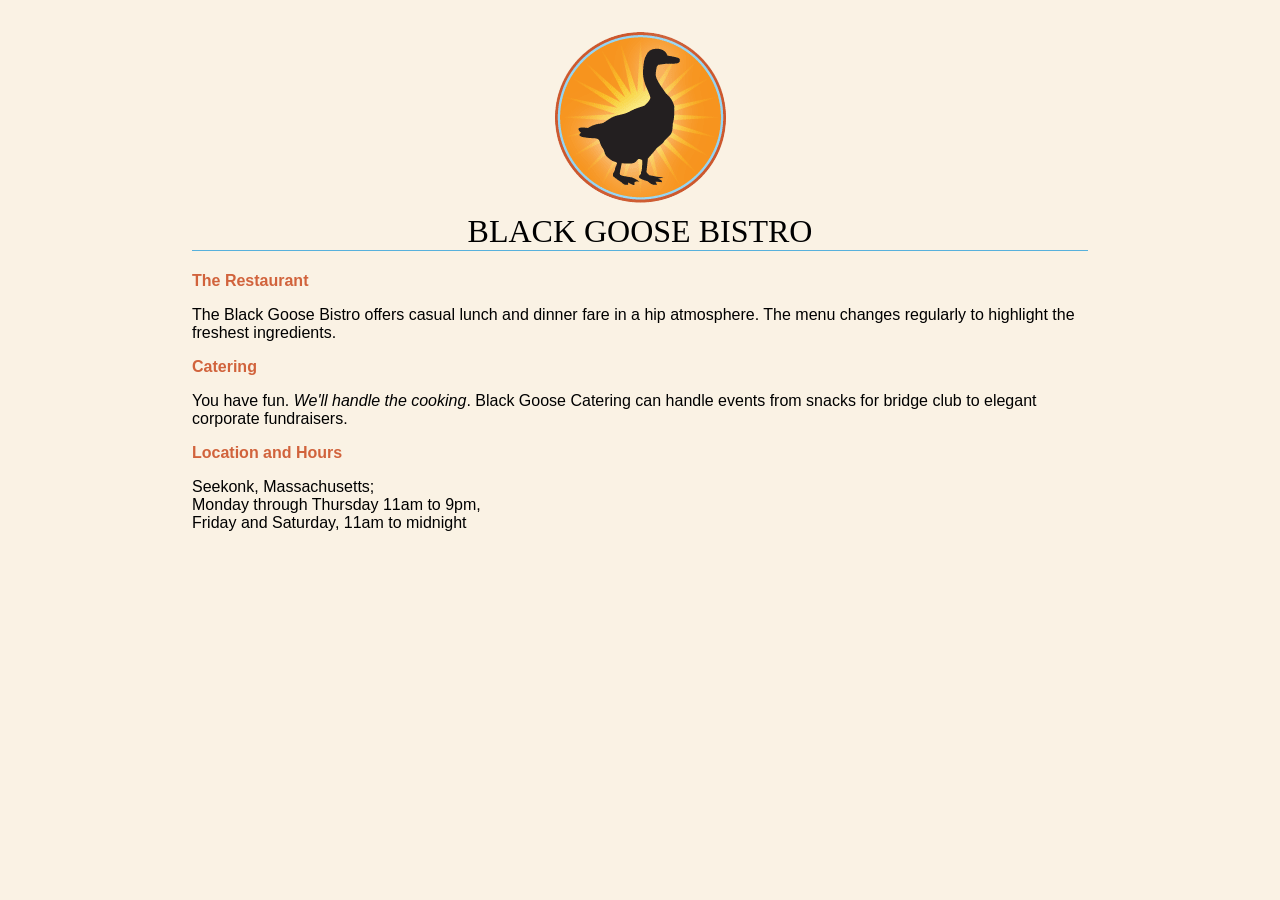
<file: tut01/index.html>
<!DOCTYPE html>

<html>
<head>
   <meta charset="utf-8">
   <title>Black Goose Bistro</title>
   <style>

body {
	background-color: #faf2e4;
	margin: 0 15%;
	font-family: sans-serif;
	}

h1 {
	text-align: center;
	font-family: serif;
	font-weight: normal;
	text-transform: uppercase;
	border-bottom: 1px solid #57b1dc;
	margin-top: 30px;
}

h2 {
	color: #d1633c;
	font-size: 1em;
}

   </style>
</head>

<body>
<h1><img src="blackgoose.png" alt="Black Goose logo"><br>Black Goose Bistro</h1>

<h2>The Restaurant</h2>
<p>The Black Goose Bistro offers casual lunch and dinner fare in a hip atmosphere. The menu changes regularly to highlight the freshest ingredients.</p>

<h2>Catering</h2>
<p>You have fun. <em>We'll handle the cooking</em>. Black Goose Catering can handle events from snacks for bridge club to elegant corporate fundraisers.</p>

<h2>Location and Hours</h2>
<p>Seekonk, Massachusetts;<br>
Monday through Thursday 11am to 9pm,<br> Friday and Saturday, 11am to midnight</p>
</body>

</html>
</file>
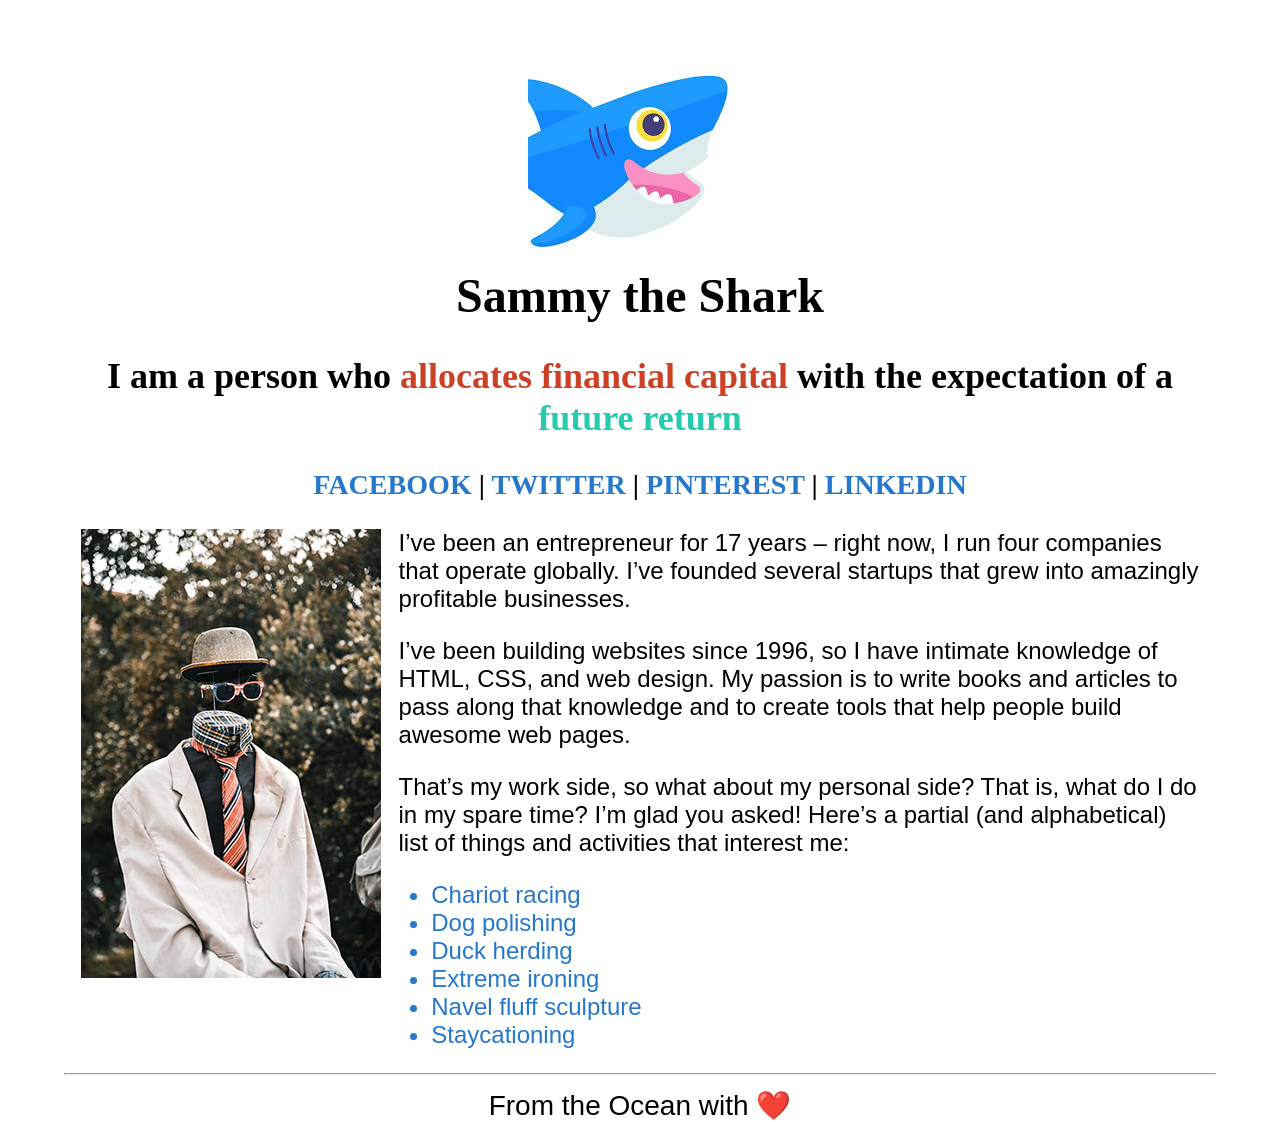
<file: tut02/index.html>
<!DOCTYPE html>
<html>

<head>
  <meta charset="utf-8">
  <title>Welcome to my homepage!</title>
  <link rel="stylesheet" href="style.css">
</head>

<body>
  <header>
    <h1><img src="small_profile.jpg" alt=""><br>Sammy the Shark</h1>
    <h2>I am a person who <span class="emphasizedText1">allocates financial capital</span> with the expectation of a
      <span class="emphasizedText2">future return</span>
    </h2>
    <h3><a href="https://www.facebook.com/SammytheShark">FACEBOOK</a> | <a
        href="https://twitter.com/SammytheShark">TWITTER</a>
      | <a href="https://www.pinterest.com/SammytheShark/">PINTEREST</a> | <a
        href="https://www.linkedin.com/in/SammytheShark">LINKEDIN</a></h3>
  </header>
  <aside><img src="large_profile.jpg" alt=""></aside>
  <main>
    <p>I’ve been an entrepreneur for 17 years – right now,
      I run four companies that operate globally.
      I’ve founded several startups that grew into amazingly profitable businesses.</p>

    <p>I’ve been building websites since 1996,
      so I have intimate knowledge of HTML, CSS, and web design. My passion is
      to write books and articles to pass along that knowledge and to
      create tools that help people build awesome web pages.</p>

    <p>That’s my work side, so what about my personal side? That is, what
      do I do in my spare time? I’m glad you asked! Here’s a partial (and
      alphabetical) list of things and activities that interest me:</p>
    <ul class="hobby">
      <li>Chariot racing</li>
      <li>Dog polishing</li>
      <li>Duck herding</li>
      <li>Extreme ironing</li>
      <li>Navel fluff sculpture</li>
      <li>Staycationing</li>
    </ul>
  </main>
  <footer>
    <hr>
    From the Ocean with &#10084;&#65039;
  </footer>
</body>

</html>
</file>
<file: tut02/style.css>
body {
  margin: 0 5%;  
  font-family: Verdana, sans-serif;
  font-size: 24px;
}
header {
  text-align: center;
  font-family: Georgia, serif;
}
aside {
  float: left;
  margin: 0 1.5%;
}
main {
  margin: 0 1.5%;
  text-align: left;
}
footer {
  clear: both;
  text-align: center;
  font-size: 28px;
}

a {
    color: #2578cb;
    text-decoration: none;
}

a:hover {
    color: #cc4125;
    text-decoration: underline;
}

.emphasizedText1 {
  color: #cc4125;
}
.emphasizedText2 {
  color: #25cbaf;
}
.hobby {
  padding-left: 350px;
  color: #2578cb;
}
</file>
